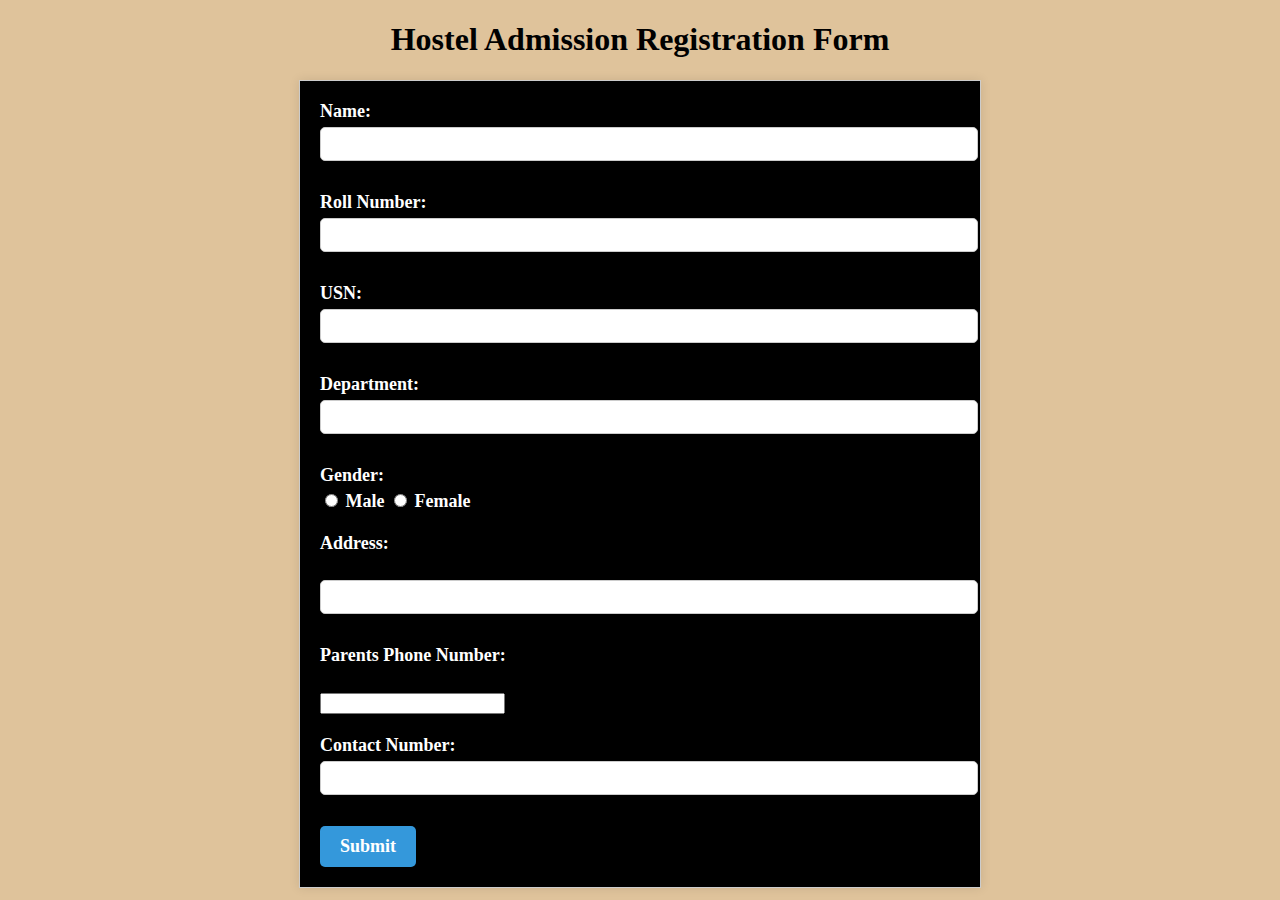
<file: index.html>
<!DOCTYPE html>
<html>
<head>
    <title>Hostel Admission Registration Form</title>
    <link rel="stylesheet" href="style.css">
</head>
<body>
    <h1>Hostel Admission Registration Form</h1>
    <form action="next_page1.html" method="post">
        <label for="name">Name:</label>
        <input type="text" id="name" name="name" required><br><br>
        
        <label for="rollno">Roll Number:</label>
        <input type="text" id="rollno" name="rollno" required><br><br>

        <label for="USN">USN:</label>
        <input type="USN" id="USN" name="USN" required><br><br>

        <label for="department">Department:</label>
        <input type="text" id="department" name="department" required><br><br>
        
        <label for="gender">Gender:</label>
        <input type="radio" id="male" name="gender" value="male"> Male
        <input type="radio" id="female" name="gender" value="female"> Female<br><br>

        <label for="address">Address:</label><br>
        <input type="text" id="address" name="address" required><br><br>

        <label for="phone">Parents Phone Number:</label><br>
        <input type="tel" id="phone" name="phone" required><br><br>


        <label for="contact">Contact Number:</label>
        <input type="text" id="contact" name="contact" required><br><br>
        
        <input type="submit" value="Submit">
    </form>
</body>
</html>
</file>
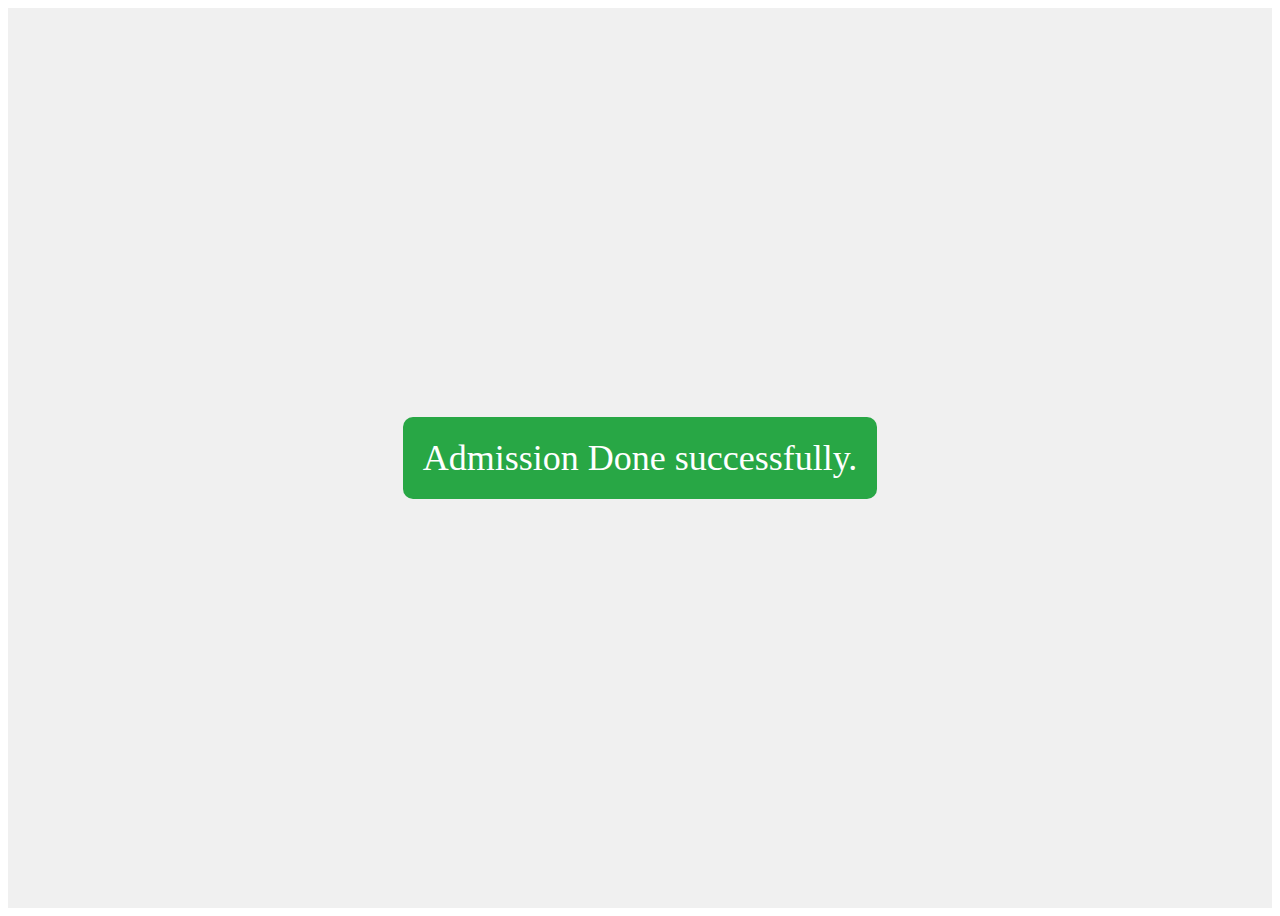
<file: next_page1.html>
<!DOCTYPE html>
<html lang="en">
<head>
  <meta charset="UTF-8">
  <meta name="viewport" content="width=device-width, initial-scale=1.0">
  <title>Form Submission</title>
  <style>
    .success-message {
      width: 100%;
      height: 100vh;
      display: flex;
      justify-content: center;
      align-items: center;
      background-color: #f0f0f0;
    }

    .success-box {
      padding: 20px;
      background-color: #28a745;
      color: white;
      font-size: 36px;
      border-radius: 10px;
    }
  </style>
</head>
<body>
  <div class="success-message">
    <div class="success-box">
      Admission Done successfully.
    </div>
  </div>
</body>
</html>
</file>
<file: style.css>
body {
    font-family: Arial, sans-serif;
    background-color: #dfc39b;
    margin: 0;
    padding: 0;
}
form {
    font-family: 'Times New Roman', Times, serif;
    font-size: large;
    font-weight: bold;
    width: 50%;
    margin: 0 auto;
    padding: 20px;
    border: 1px solid #ccc;
    box-shadow: 0 0 10px rgba(0, 0, 0, 0.1);
    background-color: #000000;
    color: #fff;
  }
  
  label {
    display: block;
    margin-bottom: 5px;
  }
  h1 {
    font-family: 'Times New Roman', Times, serif;
    text-align: center;
  }
  input[type="text"],
  input[type="email"],
  input[type="USN"],
  input[type="tel"]
  select {
    font-family:'Times New Roman', Times, serif;
    width: 100%;
    padding: 8px;
    margin-bottom: 10px;
    border: 1px solid #ccc;
    border-radius: 5px;
  }
  
  input[type="submit"] {
    font-family: 'Times New Roman', Times, serif;
    font-size: large;
    font-weight: bold;
    padding: 10px 20px;
    background-color: #3498db;
    color: #fff;
    border: none;
    border-radius: 5px;
    cursor: pointer;
  }
  
  input[type="submit"]:hover {
    background-color: #2980b9;
  }
  
  .error {
    color: red;
  }
</file>
